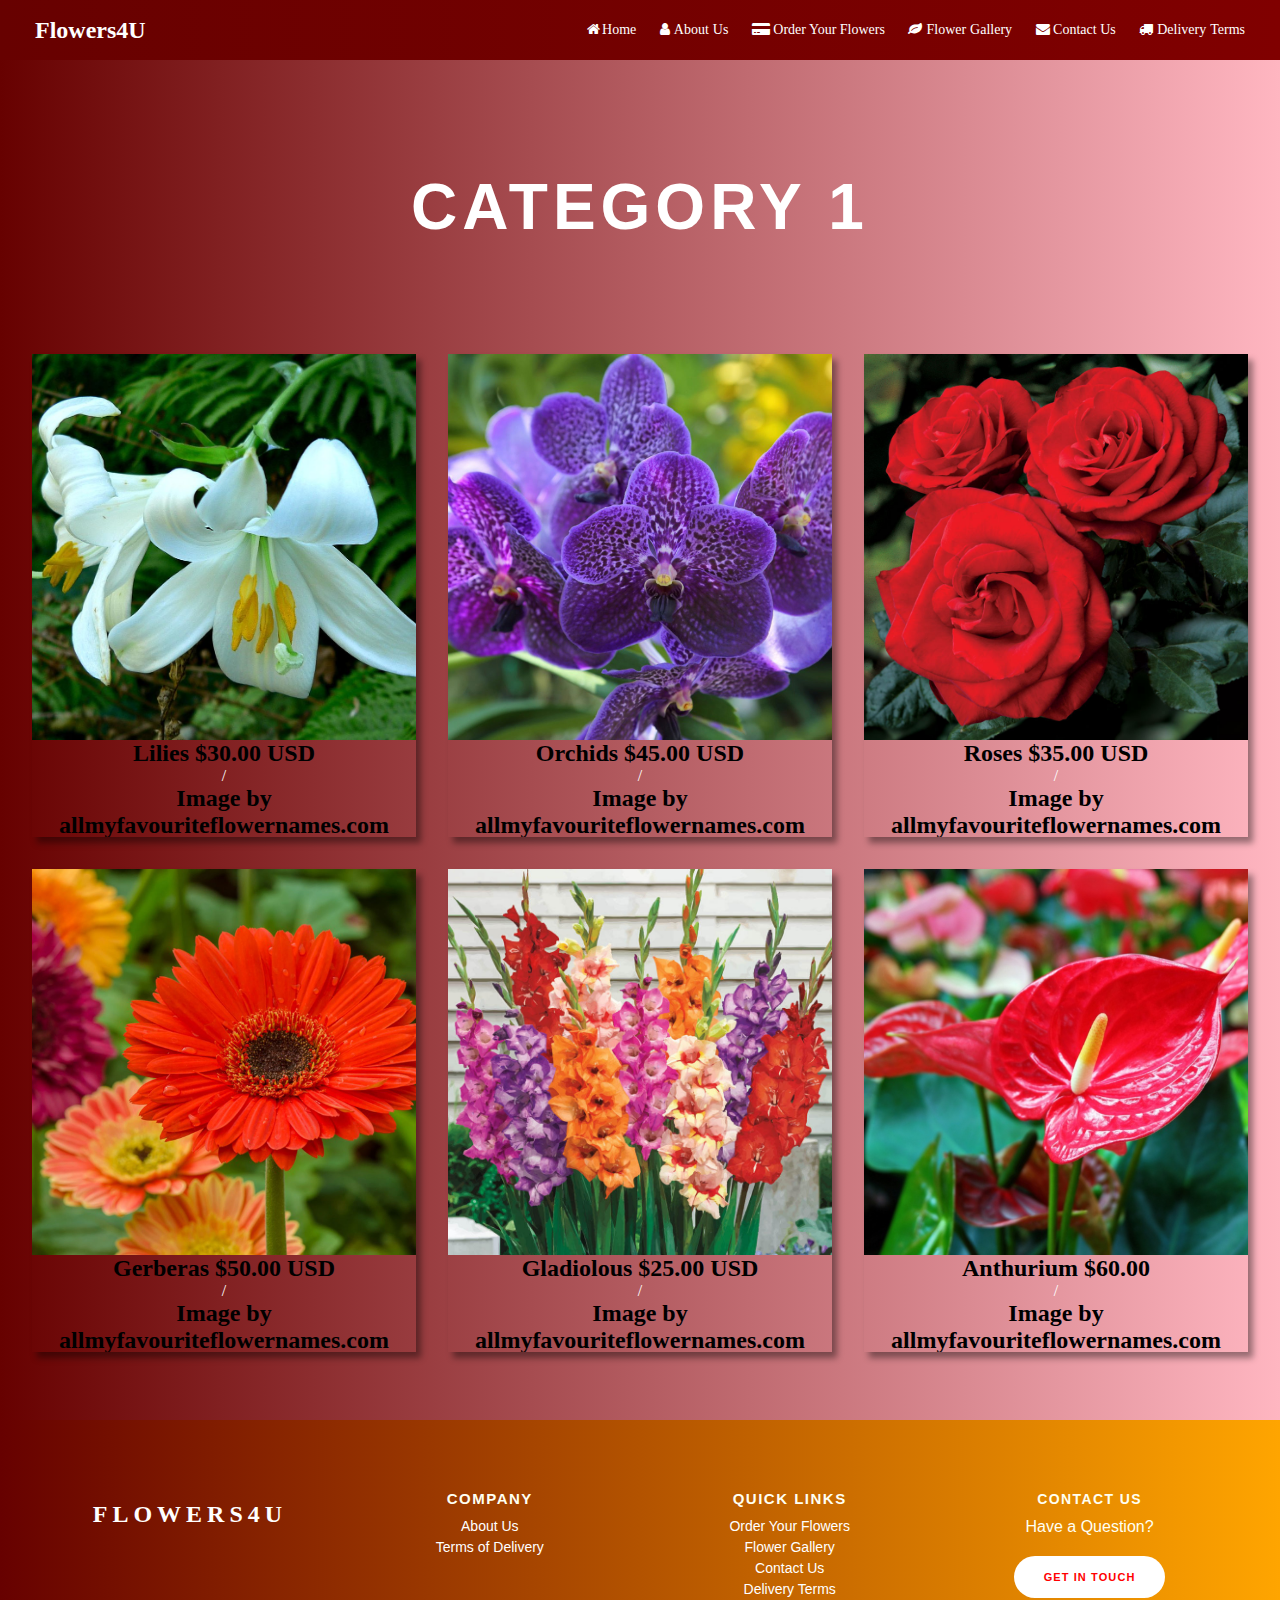
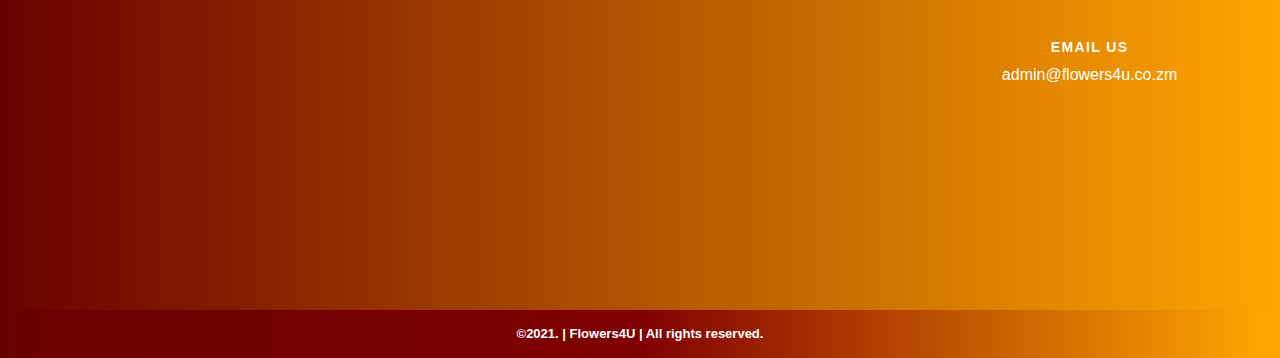
<file: html/Birthday.html>
<!DOCTYPE html>
<html lang="en">
<head>
	<meta charset="UTF-8">
	<meta name="viewport" content="width=device-width, initial-scale=1.0">
	<title>Birthday</title>

 
  <link rel="stylesheet" href="https://cdnjs.cloudflare.com/ajax/libs/font-awesome/4.7.0/css/font-awesome.min.css"> 


   <link rel="stylesheet" type="text/css" href="../css/Valentines.css">
</head>
<body>

<!-- header starts here -->
<header>
  
  <a class="logo" href="index.html">Flowers4U</a>
  
  <input id="nav" type="checkbox">
  <label for="nav"></label>
  
 <nav>
    <ul>
      <li> <a href="../html/Index.html"><i class="fa fa-fw fa-home"></i>Home</a> </li>
      <li> <a href="../html/About Us.html"><i class="fa fa-user"> About Us</i></a> </li>
      <li> <a href="../html/FlowerOrderForm.html"><i class="fa fa-credit-card-alt"></i> Order Your Flowers</a> </li>
      <li> <a href="..html/Occasion.html"><i class="fa fa-leaf"> Flower Gallery</i></a> </li>
      <li> <a href="../html/ContactForm.html"><i class="fa fa-envelope"></i> Contact Us</a> </li>
      <li> <a href="..html/OccasionsDeliveryTerms.html"><i class="fa fa-truck"> Delivery Terms</i></a> </li>

        <!-- Old Menu  -->
      <!-- <li><a href="Index.html">Home</a></li>
      <li><a href="About Us.html">About Us</a></li> -->
      <!-- <li><a href="FlowerOrderForm.html">Order Your Flowers</a></li>
      <li><a href="Occasion.html">Flower Gallery</a></li>
      <li><a href="ContactForm.html">Contact Us</a></li>
      <li><a href="OccasionsDeliveryTerms.html">Delivery Terms</a></li> -->
    </ul>
  </nav> 
  
</header>
<!-- header ends here -->


<!-- Section responsible for displaying birthday flowers in columns and asscoiated prices and image credits -->
	<div class="container">

	<h1 class="heading">Category 1</h1>

	<div class="gallery">

		
		<div class="gallery-item">
			<img class="gallery-image" src="../img/bday1.jpg">
			<div class="bottom-left">
        <p>Lilies $30.00 USD</p>
        <a href="https://www.all-my-favourite-flower-names.com/">/<p>Image by allmyfavouriteflowernames.com</p></a>
      </div>
		</div>
		<div class="gallery-item">
			<img class="gallery-image" src="../img/bday2.jpg">
			<div class="bottom-left">
        <p>Orchids $45.00 USD</p>
        <a href="https://www.all-my-favourite-flower-names.com/">/<p>Image by allmyfavouriteflowernames.com</p></a>
      </div>
		</div>

		<div class="gallery-item">
			<img class="gallery-image" src="../img/bday3.jpg">
			<div class="bottom-left">
		<p>Roses $35.00 USD</p>
    <a href="https://www.all-my-favourite-flower-names.com/">/<p>Image by allmyfavouriteflowernames.com</p></a>
      </div>
		</div>

		

		<div class="gallery-item">
			<img class="gallery-image" src="../img/bday4.jpg">
			<div class="bottom-left">
        <p>Gerberas $50.00 USD</p>
        <a href="https://www.all-my-favourite-flower-names.com/">/<p>Image by allmyfavouriteflowernames.com</p></a>
      </div>
		</div>

		<div class="gallery-item">
			<img class="gallery-image" src="../img/bday5.jpg">
			<div class="bottom-left">
        <p>Gladiolous $25.00 USD</p>
        <a href="https://www.all-my-favourite-flower-names.com/">/<p>Image by allmyfavouriteflowernames.com</p></a>
      </div>
		</div>

		
		<div class="gallery-item">
			<img class="gallery-image" src="../img/bday6.jpg">
			<div class="bottom-left">
        <p>Anthurium $60.00</p>
        <a href="https://www.all-my-favourite-flower-names.com/">/<p>Image by allmyfavouriteflowernames.com</p></a>
      </div>
		</div>

		

	</div>

</div>

<!-- Footer starts here -->
<div class="pg-footer">
    <footer class="footer">
      
      <div class="footer-content">
        <div class="footer-content-column">
          <div class="footer-logo">
            <a class="footer-logo-link" href="index.html">
              
              <h1 class="Logoinfooter">Flowers4U</h1>
            </a>
          </div>
          <div class="footer-menu">
            
              </li>
            </ul>
          </div>
        </div>
        <div class="footer-content-column">
          <div class="footer-menu">
            <h2 class="footer-menu-name"> Company</h2>
            <ul id="menu-company" class="footer-menu-list">
              <li class="menu-item menu-item-type-post_type menu-item-object-page">
                <a href="../html/About Us.html">About Us</a>
              </li>
              <li class="menu-item menu-item-type-taxonomy menu-item-object-category">
                <a href="../html/OccasionsDeliveryTerms.html">Terms of Delivery</a>
              </li>
              
            </ul>
          </div>
          <div class="footer-menu">
           
            </ul>
          </div>
        </div>
        <div class="footer-content-column">
          <div class="footer-menu">
            <h2 class="footer-menu-name"> Quick Links</h2>
            <ul id="menu-quick-links" class="footer-menu-list">
              <li class="menu-item menu-item-type-custom menu-item-object-custom">
                
              <li class="menu-item menu-item-type-post_type menu-item-object-page">
                <a href="../html/FlowerOrderForm.html">Order Your Flowers</a>
              </li>
              <li class="menu-item menu-item-type-post_type menu-item-object-page">
                <a href="../html/Occasion.html">Flower Gallery</a>
              </li>
              <li class="menu-item menu-item-type-post_type_archive menu-item-object-customer">
                <a href="../html/ContactForm.html">Contact Us</a></li>
              <li class="menu-item menu-item-type-post_type menu-item-object-page">
                <a href="../html/OccasionsDeliveryTerms.html">Delivery Terms</a>
              </li>
            </ul>
          </div>
        </div>
        <div class="footer-content-column">
          <div class="footer-call-to-action">
            <h2 class="footer-call-to-action-title"> Contact Us</h2>
            <p class="footer-call-to-action-description"> Have a Question?</p>
            <a class="footer-call-to-action-button button" href="ContactForm.html" target="_self"> Get in Touch </a>
          </div>
          <div class="footer-call-to-action">
            <h2 class="footer-call-to-action-title">Email Us</h2>
            <p class="footer-call-to-action-link-wrapper"> <a class="footer-call-to-action-link" href="mailto:admin@flowers4u.co.zm">admin@flowers4u.co.zm</a></p>
           
          </div>
        </div>
        
      </div>
      <div class="footer-copyright">
        <div class="footer-copyright-wrapper">
          <p class="footer-copyright-text">
            <a class="footer-copyright-link"> ©2021. | Flowers4U | All rights reserved. </a>
          </p>
        </div>
      </div>
    </footer>
</body>
</html>
</file>
<file: css/Valentines.css>
/*Styles header section */


body{

  background: linear-gradient(to right, #670100,lightpink);
  overflow-x:hidden;
}

header {
  overflow: hidden;
  background: linear-gradient(to right, #670100,maroon);

}

.valentinesh{

  color:#FFFDFA;
  font-size:5em;
  font-family: 'Lucida Handwriting';
  font-weight:900;
}
header a, header label {
  display: block;
  padding: 20px;
  color: #fff;
  text-decoration: none;
  line-height: 20px;
}


header label {
  float: right;
  padding: 18px 20px;
  cursor: pointer;
}

header label:after {
  content: "\2261";
  font-size: 1.8em;
}

/*Logo is styled with green color font family of fugaz font size and text shadow*/
.logo, .Logoinfooter {
  color: white;
  font-family: 'Lucida Handwriting';
  float: left;
  font-weight: bold;
  font-size: 1.5em;
  text-shadow: 2px 2px 2px rgba(black,0.6);
}
  
/*This code is responsible for the glow of the logo it starts here*/

.logo {
  
    animation: logo 1s ease-in-out infinite alternate;
}

@-webkit-keyframes logo {
  from {
    text-shadow: 0 0 10px #fff, 0 0 20px #fff, 0 0 30px #e60073, 0 0 40px #e60073, 0 0 50px #e60073, 0 0 60px #e60073, 0 0 70px #e60073;
  }
  
  to {
    text-shadow: 0 0 20px #fff, 0 0 30px #ff4da6, 0 0 40px #ff4da6, 0 0 50px #ff4da6, 0 0 60px #ff4da6, 0 0 70px #ff4da6, 0 0 80px #ff4da6;
  }
}


/*This code is responsible for the glow of the logo it ends here*/


/*
Transforms logo to uppercase on mouse over*/
  .logo:hover{
    text-transform: uppercase;
    color: white;
    transform: scale(1.4)
  }
  /*End of Transforms logo to uppercase on mouse over*/

/*Causes menu to float right and adapt on several browers*/

nav {
  float: right;
  max-height: 0;
  width: 100%;
    -webkit-transition: max-height 0.3s; 
     -moz-transition: max-height 0.3s;
       -o-transition: max-height 0.3s;
          transition: max-height 0.3s;
          font-family: 'Times New Roman', cursive;
       
}



/* End of Causes menu to float right and adapt on several browers*/

/*Responsible for setting the margins of the hamburger menu  padding aligns center and color of link on hover*/
nav ul {
  margin: 0;
  padding: 0;
   padding-bottom: 10px;
   
}
  
nav li {
  display: block;
  text-align: center;

}
  


nav a:hover
{

 text-transform: uppercase;
}


#nav { display: none; }

#nav:checked ~ nav {
  max-height: 400px; /* This can be anything bigger than your nav height. The transition duration works with this */
}

@media only screen and (min-width: 700px) {
  
  header label { display: none; }
  
  nav {
    width: auto;
    max-height: none;
  }
  
  nav ul {
    padding: 0;
    padding-right: 10px;
  }
  
  nav li {
    display: inline-block;
    text-align: left;
  }
  
  header nav a {
    display: inline-block;
    padding: 20px 10px;
    width: auto;
  }
  
}

/*End of css styles for header*/

/*Responsible for setting the margins of the hamburger menu  padding aligns center and color of link on hover*/


*Styles all footer sections appropriately with fonts background colors margins paddings letter spacing, line height and other relevant styling */

* {
  margin: 0;
  padding: 0;
}
a {
  color: #fff;
  text-decoration: none;
}
.pg-footer {
  font-family: 'Roboto', sans-serif;
}



.footer {
    background: linear-gradient(to right, #670100, orange);
    color: #fff;
  }


.footer-content {
    margin-left: auto;
    margin-right: auto;
    max-width: 1230px;
    padding: 40px 15px 450px;
    position: relative;
}

.footer-content-column {
    box-sizing: border-box;
    float: left;
    padding-left: 15px;
    padding-right: 15px;
    width: 100%;
    color: #fff;
}

.footer-content-column ul li a {
  color: #fff;
  text-decoration: none;
}

.footer-logo-link {
    display: inline-block;
}
.footer-menu {
    margin-top: 30px;
}

.footer-menu-name {
    color: #fffff2;
    font-size: 15px;
    font-weight: 900;
    letter-spacing: .1em;
    line-height: 18px;
    margin-bottom: 0;
    margin-top: 0;
    text-transform: uppercase;
}
.footer-menu-list {
    list-style: none;
    margin-bottom: 0;
    margin-top: 10px;
    padding-left: 0;
}
.footer-menu-list li {
    margin-top: 5px;
}

.footer-call-to-action-description {
    color: #fffff2;
    margin-top: 10px;
    margin-bottom: 20px;
}
.footer-call-to-action-button:hover {
    background-color: #fffff2;
    color: red;
}
.button:last-of-type {
    margin-right: 0;
}
.footer-call-to-action-button {
    background-color: white;
    border-radius: 21px;
    color: red;
    display: inline-block;
    font-size: 11px;
    font-weight: 900;
    letter-spacing: .1em;
    line-height: 18px;
    padding: 12px 30px;
    margin: 0 10px 10px 0;
    text-decoration: none;
    text-transform: uppercase;
    transition: background-color .2s;
    cursor: pointer;
    position: relative;
}
.footer-call-to-action {
    margin-top: 30px;
}
.footer-call-to-action-title {
    color: #fffff2;
    font-size: 14px;
    font-weight: 900;
    letter-spacing: .1em;
    line-height: 18px;
    margin-bottom: 0;
    margin-top: 0;
    text-transform: uppercase;
}
.footer-call-to-action-link-wrapper {
    margin-bottom: 0;
    margin-top: 10px;
    color: #fff;
    text-decoration: none;
}
.footer-call-to-action-link-wrapper a {
    color: #fff;
    text-decoration: none;
}






.footer-copyright {
   /* background-color: white;*/
   background: linear-gradient(to right, #670100,maroon,orange);
    padding: 15px 30px;
  text-align: center;
}

.footer-copyright-wrapper {
    margin-left: auto;
    margin-right: auto;
    max-width: 1200px;
}

.footer-copyright-text {
    color: red;
    font-size: 13px;
    font-weight: 400;
    line-height: 18px;
    margin-bottom: 0;
    margin-top: 0;
}

.footer-copyright-link {
    color: white;
    text-decoration: none;
    font-weight:bolder;
}


/* Media Query For different screens */
@media (min-width:320px) and (max-width:479px)  { /* smartphones, portrait iPhone, portrait 480x320 phones (Android) */
  .footer-content {
    margin-left: auto;
    margin-right: auto;
    max-width: 1230px;
    padding: 40px 15px 1050px;
    position: relative;
  }
}
@media (min-width:480px) and (max-width:599px)  { /* smartphones, Android phones, landscape iPhone */
  .footer-content {
    margin-left: auto;
    margin-right: auto;
    max-width: 1230px;
    padding: 40px 15px 1050px;
    position: relative;
  }
}
@media (min-width:600px) and (max-width: 800px)  { /* portrait tablets, portrait iPad, e-readers (Nook/Kindle), landscape 800x480 phones (Android) */
  .footer-content {
    margin-left: auto;
    margin-right: auto;
    max-width: 1230px;
    padding: 40px 15px 1050px;
    position: relative;
  }
}
@media (min-width:801px)  { /* tablet, landscape iPad, lo-res laptops ands desktops */

}
@media (min-width:1025px) { /* big landscape tablets, laptops, and desktops */

}
@media (min-width:1281px) { /* hi-res laptops and desktops */

}




@media (min-width: 760px) {
  .footer-content {
      margin-left: auto;
      margin-right: auto;
      max-width: 1230px;
      padding: 40px 15px 450px;
      position: relative;
  }

  .footer-wave-svg {
      height: 50px;
  }

  .footer-content-column {
      width: 24.99%;
  }
}

/*h1 {

  color: white;
  font-family: 'Fugaz One', cursive;
  font-weight: bold;
  font-size: 1.5em;
 text-shadow: 2px 2px 2px rgba(black,0.6);
}*/
@media (min-width: 568px) {
  
}
/*End of styles for footer section*/


/*Column3 CSS Styles begins here*/


/*Set the styling for the box, background, font and oother attrbutes*/
*{box-sizing:border-box}

/*html{background:skyblue;}*/
/*{background: #00b4de; color: #fbfbfb; font-family: Arial, "Helvetica Neue", Helvetica, sans-serif; text-align: center; padding: 2em 0;}
*/
main{
  width:94.75%;
margin: 0 auto;
 overflow: hidden;
}

/*General column settings in the about page*/
.col{
    width: 33.333%;
    height:500px;
    float: left;
    text-align: center;
    padding:1rem;
    text-align: justify;
    text-justify: inter-word;
    font-family: Georgia, 'Times New Roman', Times, serif;
    line-height: 1.5;
    font-weight:bolder;

 

}

/*Sets the column banckground to white for all three columns in the about page*/

.col1/*{ background : linear-gradient (white);} */
 /* background: linear-gradient(pink,white);*/

.col2/*{ background: white;}*/
 /* background: linear-gradient(pink,white);*/

.col3/*{ background: white;}*/ 

  /*background: linear-gradient(pink,white);*/


/*Centers the headings for about us  company history mission and vision*/

.col1 h2{

    text-align: center;

}

.col2 h2{

    text-align: center;
}

.col3 h2{

    text-align: center;

  }

  .col1 p{

    text-align: justify;

}

.col2 p{

  text-align: justify;

}

.col3 p{

  text-align: justify;

}

/*footer{
    clear:both;
}
*/
@media only screen and (max-width:768px){
    
    .col1, .col2{
        width:50%;
    }
    .col3{
        width:100%;
    }
}

@media only screen and (max-width:480px){
    .col{
       float: none;
        width:100%;
    }
}

/*End Column3 CSS Styles*/

/*Beginning of Styles image on home page making it responsive*/

.imgcenter 
{
 display: block;
  margin-left: auto;
  margin-right: auto;
  height:auto;
  width:100;
}

/*End of Styles image on home page making it responsive*/

/*Styles image credit on home page below rose.png*/



/*End of styles image credit on home page*/

/*Sets general form settings like borders, height color width*/


/*Css styles for order, contact form and form heading*/

form {
    
    margin-left:auto;
    margin-right:auto;
    width: 500px;
    height: auto;
    padding:20px;
    border: 8px solid rgba(0,0,0,.2);
    -moz-border-radius: 5px;
    -webkit-border-radius: 5px;
    border-radius: 5px;
    -moz-background-clip: padding;
    -webkit-background-clip: padding-box;
    background-clip: padding-box;
    
    background: linear-gradient(#e66465, #9198e5);
    -moz-box-shadow: 0 0 13px 3px rgba(0,0,0,.5);
    -webkit-box-shadow: 0 0 13px 3px rgba(0,0,0,.5);
    box-shadow: 0 0 13px 3px rgba(0,0,0,.5);
    overflow: hidden; 
   
}



/*form backgraound image for contact form starts here*/
.bgimage {
  /* The image used */
  background-image: url("../img/background1.jpg");

  /* Control the height of the image */
 

  /* Center and scale the image nicely */
  background-position: center;
  background-repeat: no-repeat;
  background-size: cover; 
  



  position: relative;
}

/*form backgraound image for contact form starts here*/
.bgimage2 {
  /* The image used */
  background-image: url("../img/background2.png");

  /* Control the height of the image */
 

  /* Center and scale the image nicely */
  background-position: center;
  background-repeat: no-repeat;
  /* background-size: cover; */
  background-size: cover;
background-repeat: no-repeat;

  position: relative;
}



/*form background image ends here*/

form label{
  font-weight:bold;
}
/*Sets up textarea where additional requests can be made*/

textarea{
   width: 450px;
    height: 140px;
    border: 1px solid rgba(255,255,255,.6);
    -moz-border-radius: 4px;
    -webkit-border-radius: 4px;
    border-radius: 4px;
    -moz-background-clip: padding;
    -webkit-background-clip: padding-box;
    background-clip: padding-box; 
    display:block;
    font-family: 'Source Sans Pro', sans-serif;
    font-size:14px;
    color:black;
    padding-left:20px;
    padding-right:20px;
    padding-top:12px;
    margin-bottom:20px;
    overflow:hidden;
    font-weight:bolder;
}


/*General settings for all buttons of class input and select*/
input, select {
   /* background: rgba(105,105,105,105)*/
    width: 379px;
    height: auto;
    border: 3px solid rgba(255,255,255,.4);
    -moz-border-radius: 4px;
    -webkit-border-radius: 4px;
    border-radius: 4px;
    -moz-background-clip: padding;
    -webkit-background-clip: padding-box;
    background-clip: padding-box; 
    display:block;
    font-family: 'Source Sans Pro', sans-serif;
    font-size:14px;
    color:black;
    font-weight:bolder;
    padding-left:20px;
    padding-right:20px;
    margin-bottom:20px;

    
}

/*Styles background  for submit name email message telephone and options button*/

input[type=submit] {
    cursor:pointer;

}

input.name  {
   /* background: rgba(105,105,105,105) url(http://luismruiz.com/img/gemicon_name.png) no-repeat scroll 16px 16px; */
    padding-left:45px;


}

input.email  {
    /*background: rgba(105,105,105,105) url(http://luismruiz.com/img/gemicon_email.png) no-repeat scroll 16px 20px;*/
    padding-left:45px;
}


input.message {
    /*background: rgba(105,105,105,105) url(http://luismruiz.com/img/gemicon_message.png) no-repeat scroll 16px 16px;*/
    padding-left:45px;
}


input.tel {
      /*background: rgba(105,105,105,105) url(http://luismruiz.com/img/gemicon_message.png) no-repeat scroll 16px 16px;*/
      padding-left:45px;
}



textarea {
      /*background: rgba(105,105,105,105) url(http://luismruiz.com/img/gemicon_message.png) no-repeat scroll 16px 16px;*/
      padding-left:45px;
}

#appt, #quantity, #DateOrdered , #flowers, #inputAddressLine1, #inputAddressLine2,#inputAddressLine3  {
     /* background: rgba(105,105,105,105) url(http://luismruiz.com/img/gemicon_email.png) no-repeat scroll 16px 20px;*/
      padding-left:45px;
      
}



::-webkit-input-placeholder {
    color: black;
}


:-moz-placeholder{ 
    color: black; 
}

::-moz-placeholder {
    color: black;
}

:-ms-input-placeholder {  
    color: black; 
}

input:focus, textarea:focus, select:focus { 
   /* background-color: rgba(105, 105,105, 105);*/
    -moz-box-shadow: 0 0 5px 1px rgba(255,255,255,.5);
    -webkit-box-shadow: 0 0 5px 1px rgba(255,255,255,.5);
    box-shadow: 0 0 5px 1px rgba(255,255,255,.5);
    overflow: hidden; 
      color:black;
}

/*Styles submit button on contact form*/

.btn {
    width: 138px;
    height: 44px;
    -moz-border-radius: 4px;
    -webkit-border-radius: 4px;
    border-radius: 4px;
    float:right;
    border: 1px solid #253737;
    background: -webkit-gradient(linear, left top, left bottom, from(#6da5a3), to(#416b68));
    background: -webkit-linear-gradient(top, #6da5a3, #416b68);
    background: -moz-linear-gradient(top, #6da5a3, #416b68);
    background: -ms-linear-gradient(top, #6da5a3, #416b68);
    background: -o-linear-gradient(top, #6da5a3, #416b68);
    background-image: -ms-linear-gradient(top, #6da5a3 0%, #416b68 100%);
    padding: 10.5px 21px;
    -webkit-border-radius: 6px;
    -moz-border-radius: 6px;
    border-radius: 6px;
    -webkit-box-shadow: rgba(255,255,255,0.1) 0 1px 0, inset rgba(255,255,255,0.7) 0 1px 0;
    -moz-box-shadow: rgba(255,255,255,0.1) 0 1px 0, inset rgba(255,255,255,0.7) 0 1px 0;
    box-shadow: rgba(255,255,255,0.1) 0 1px 0, inset rgba(255,255,255,0.7) 0 1px 0;
    text-shadow: #333333 0 1px 0;
/*    color: #e1e1e1;*/
    color:black;
    text-align: center;
}

.btn:hover {
    border: 1px solid #253737;
    text-shadow: #333333 0 1px 0;
    background: #416b68;
    background: -webkit-gradient(linear, left top, left bottom, from(#77b2b0), to(#416b68));
    background: -webkit-linear-gradient(top, #77b2b0, #416b68);
    background: -moz-linear-gradient(top, #77b2b0, #416b68);
    background: -ms-linear-gradient(top, #77b2b0, #416b68);
    background: -o-linear-gradient(top, #77b2b0, #416b68);
    background-image: -ms-linear-gradient(top, #77b2b0 0%, #416b68 100%);
    color: red;
    cursor: pointer;
 }

.btn:active {
    margin-top:1px;
    text-shadow: #333333 0 -1px 0;
    border: 1px solid #253737;
    background: #6da5a3;
    background: -webkit-gradient(linear, left top, left bottom, from(#416b68), to(#416b68));
    background: -webkit-linear-gradient(top, #416b68, #609391);
    background: -moz-linear-gradient(top, #416b68, #6da5a3);
    background: -ms-linear-gradient(top, #416b68, #6da5a3);
    background: -o-linear-gradient(top, #416b68, #6da5a3);
    background-image: -ms-linear-gradient(top, #416b68 0%, #6da5a3 100%);
    color: #fff;
    -webkit-box-shadow: rgba(255,255,255,0) 0 1px 0, inset rgba(255,255,255,0.7) 0 1px 0;
    -moz-box-shadow: rgba(255,255,255,0) 0 1px 0, inset rgba(255,255,255,0.7) 0 1px 0;
    box-shadow: rgba(255,255,255,0) 0 1px 0, inset rgba(255,255,255,0.7) 0 1px 0;
    cursor: wait;
   }

/*responsible for shadow in header text on order and contact forms*/
.formheading { 
        margin: 50px auto; 
        text-align: center; 
        color: maroon; 
        font-size: 2em; 
        transition: 0.5s; 
        font-family: Arial, Helvetica, sans-serif; 
    } 
  
    /* .formheading { 
        text-shadow: 0 1px 0 #ccc, 0 2px 0 #ccc, 
                     0 3px 0 #ccc, 0 4px 0 #ccc, 
                     0 5px 0 #ccc, 0 6px 0 #ccc, 
                     0 7px 0 #ccc, 0 8px 0 #ccc, 
                     0 9px 0 #ccc, 0 10px 0 #ccc, 
                     0 11px 0 #ccc, 0 12px 0 #ccc, 
                     0 20px 30px rgba(0, 0, 0, 0.5); 
              } */


    /*End of Css styles for order, contact form and form heading*/
/*


Start of css gallery 

All grid code is placed in a 'supports' rule (feature query) at the bottom of the CSS (Line 77). 
        
The 'supports' rule will only run if your browser supports CSS grid.

Flexbox is used as a fallback so that browsers which don't support grid will still recieve an identical layout.

*/

@import url(https://fonts.googleapis.com/css?family=Montserrat:500);

/*:root {*/
  /* Base font size */
  /*font-size: 10px;*/
/*}*/

*,
*::before,
*::after {
  box-sizing: border-box;
}

body {
  min-height: 100vh;
  background-color: white;
}

.container {
  max-width: 100rem;
  margin: 0 auto;
  padding: 0 2rem 2rem;
}

.heading {
  font-family: "Montserrat", Arial, sans-serif;
  font-size: 4rem;
  /* font-weight: 500; */
  line-height: 1.5;
  text-align: center;
  padding: 3.5rem 0;
  color: black;
  font-kerning: normal;
}

.heading span {
  display: block;
}

.gallery {
  display: flex;
  flex-wrap: wrap;
  /* Compensate for excess margin on outer gallery flex items */
  margin: -1rem -1rem;
}

.gallery-item {
  /* Minimum width of 24rem and grow to fit available space */
  flex: 1 0 24rem;
  /* Margin value should be half of grid-gap value as margins on flex items don't collapse */
  margin: 1rem;
  box-shadow: 0.3rem 0.4rem 0.4rem rgba(0, 0, 0, 0.4);
  overflow: hidden;
}

.gallery-image {
  display: block;
  width: 100%;
  height: 80%;
  object-fit: cover;
  transition: transform 400ms ease-out;
}





@supports (display: grid) {
  .gallery {
    display: grid;
    grid-template-columns: repeat(auto-fit, minmax(24rem, 1fr));
    grid-gap: 2rem;
  }

  .gallery,
  .gallery-item {
    margin: 0;
  }
}

.bottom-left p 

{
  z-index: 100;
  position: relative;
  color: black;
  font-size: 24px;
  font-weight: bold;
  margin:auto;
  text-align:center;
}
/*
End of css gallery*/


/*Start of styling for delivery terms*/

@import url(https://fonts.googleapis.com/css?family=Open+Sans);

/*Styles delivery terms page*/

* { box-sizing: border-box; }

body { 
  /*font-family: 'Open Sans', sans-serif;*/
  color: #000000;
}

h1
{
  color:white;
}


/*p{

  font-size: 14px;
}
*/
/* STRUCTURE */

.wrapper {
  padding: 5px;
  max-width: 960px;
  width: 95%;
  margin: 20px auto;
}
header {
  padding: 0 15px;
}

.columns {
  display: flex;
  flex-flow: row wrap;
  justify-content: center;
  margin: 5px 0;
}

.column {
  flex: 1;
  border: 1px solid gray;
  margin: 2px;
  padding: 10px;
  &:first-child { margin-left: 0; }
  &:last-child { margin-right: 0; }
  
}

footer {
  padding: 0 15px;
}


@media screen and (max-width: 980px) {
  .columns .column {
    margin-bottom: 5px;
    flex-basis: 40%;
    &:nth-last-child(2) {
      margin-right: 0;
    }
    &:last-child {
      flex-basis: 100%;
      margin: 0;
    }
  }
}

@media screen and (max-width: 680px) {
  .columns .column {
    flex-basis: 100%;
    margin: 0 0 5px 0;
  }
}

/*Styles main heading on delivery page and puts square bullets on list*/

h1{

  text-align:center;

}

ul
{

 list-style: square inside;
 font-size:14px;


}

.Delivery, .Delivery2 {

 font-family: Georgia, 'Times New Roman', Times, serif;
 line-height: 1.5;
 text-align: justify;
 text-justify: inter-word;
 font-weight:bold;
}

h5
{

  font-size: 14px;
}

.Delivery3 {

  font-size: 25px;
}

/*End of styling for delivey terms*/

/* just some  styling*/
body { 
  text-align: center; 

}



/* heart div class - in html i used just a simple html simbol entity for heart sign, you can use text or whatever u want*/


/*Starting of css styling for Valentines shiny starts here gives the color and shiny effect to the phrase Happy Valentine's day*/
.shiny
{
  color: white;
  background: -webkit-gradient(linear, left top, left bottom, from(white), to(white));
  -webkit-background-clip: text;
  -webkit-text-fill-color: transparent;
  display: inline-block;
  font-family: "Lucida Handwriting";
  font-size: 5em;
  font-weight: 900;
  position: relative;

  
}

.shiny::before
{
  text-align: center;
  backgro
  und-position: -180px;
  -webkit-animation: flare 5s infinite;
  -webkit-animation-timing-function: linear;
  background-image: linear-gradient(65deg, transparent 20%, rgba(255, 255, 255, 0.2) 20%, rgba(255, 255, 255, 0.3) 27%, transparent 27%, transparent 100%);
  -webkit-background-clip: text;
  -webkit-text-fill-color: transparent;
  content: "Happy Valentine's Day";
  color: #FFF;
  display: block;
  padding-right: 140px;
  position: absolute;
}

.shiny::after
{
  text-align:center;
  content: "Happy Valentine's Day";
  color: #FFF;
  display: block;
  position: absolute;
  text-shadow: 0 1px #6E4414, 0 2px #6E4414, 0 3px #6E4414, 0 4px #6E4414, 0 5px #6E4414, 0 6px #6E4414, 0 7px #6E4414, 0 8px #6E4414, 0 9px #6E4414, 0 10px #6E4414;
  top: 0;
  z-index: -1;
}

.inner-shiny::after, .inner-shiny::before
{
    -webkit-animation: sparkle 5s infinite;
  -webkit-animation-timing-function: linear;
  background: #FFF;
  border-radius: 100%;
  box-shadow: 0 0 5px #FFF, 0 0 10px #FFF, 0 0 15px #FFF, 0 0 20px #FFF, 0 0 25px #FFF, 0 0 30px #FFF, 0 0 35px #FFF;
  content: "";
  display: block;
  height: 10px;
  opacity: 0.7;
  position: absolute;
  width: 10px;
}

.inner-shiny::before
{
  -webkit-animation-delay: 0.2s;
  height: 7px;
  left: 0.12em;
  top: 0.8em;
  width: 7px;
}

.inner-shiny::after
{
  top: 0.32em;
  right: -5px;
}

.imageby {
 text-align: center;
 color:white;
 font-size: 20px;
 font-weight: bold;


}

@-webkit-keyframes flare
{
  0%   { background-position: -180px; }
  30%  { background-position: 500px; }
  100% { background-position: 500px; }
}

@-webkit-keyframes sparkle
{
  0%   { opacity: 0; }
  30%  { opacity: 0; }
  40%  { opacity: 0.8; }
  60%  { opacity: 0; }
  100% { opacity: 0; }
}

/*Ending of css styling for Valentines shiny starts here gives the color and shiny effect to the phrase Happy Valentine's day*/

audio {
 background-color: maroon;
  width: 300px; 
  box-shadow: 10px 10px 20px;
  border-radius: 50px;
/*  transform: scale(1.05);*/
}

.playmusic {
  color:white;
  font-weight:bolder;
}

/*Styling for blockquote*/
blockquote{
  display:block;
  background: maroon;
  padding: 15px 20px 15px 45px;
  margin: 0 0 20px;
  position: relative;
  
  /*Font*/
  font-family: Georgia, serif;
  font-size: 16px;
  line-height: 1.2;
  color: #666;
  text-align: justify;
  
  /*Borders - (Optional)*/
  border-left: 15px solid white;
 
  
  /*Box Shadow - (Optional)*/
  /*-moz-box-shadow: 2px 2px 15px lightpink;
  -webkit-box-shadow: 2px 2px 15px #lightpink;
  box-shadow: 2px 2px 15px #lightpink;*/
}

blockquote::before{
  content: "\201C"; /*Unicode for Left Double Quote*/
  
  /*Font*/
  font-family: Georgia, serif;
  font-size: 60px;
  font-weight: bold;
  color: white;
  
  /*/*Positioning*/
  position: relative;
  left: 10px;
  top:5px;*/
}

blockquote::after{
  /*Reset to make sure*/
  content: "\201D"; /*Unicode for Right Double Quote*/
  font-family: Georgia, serif;
  font-size: 60px;
  font-weight: bold;
  color: white;

/*/*Positioning*/
  position: absolute;

  }

blockquote a{
  text-decoration: none;
  background: #eee;
  cursor: pointer;
  padding: 0 3px;
  color: #c76c0c;
}

blockquote a:hover{
 color: #666;
}

blockquote em{
  font-style: italic;
}

blockquote {
  text-align: center;
  color:#fff;
  font-weight: bolder;
  font-size: 20px
  
}



/*styling for tool tips*/
 
?
  /*background: ;*/
?

/* the animations */
/* fade */


/* swing */
?
/* basic styling: has nothing to do with tooltips: */
/*h1 {
  padding-left: 50px;
}
ul {
  margin-bottom: 40px;
}
li {
  cursor: pointer; 
  display: inline-block; 
  padding: 0 10px;
}
*/

/*OTHER TOOLTIP SECTION*/

::selection {
 /* background: #1FDA9A;*/
/* color: #fff;*/
}

/*body {
  font-family: 'Work Sans', sans-serif;
  font-size: 1.5em;
  line-height: 1.4em;
  font-weight: 700;
  background-color: #28ABE3;
  color: #fff;
}*/
.container {
  margin:36px auto;
  /*background: radial-gradient(circle farthest-corner at 400px 250px , #64BBE0 0%, #28ABE3, #28ABE3 95%);*/
}
.container .heading {
  text-align: center;
  color: #fff;
  font-weight: 700;
}
.tooltip-wrapper {
  padding: 160px 0;
  text-align: center;
}
.tooltip-wrapper li {
  list-style: none;
  display: inline-block;
  margin: 0 10px;
}
.tooltip-wrapper li a {
  color: #fff;
  text-decoration: none;
}


/**
 * Tooltips
 */

.tooltip {
  position: relative;
}
.tooltip:after {
  overflow:hidden;
  position: absolute;
  padding: 8px;
  border: 3px solid #fff;
  border-radius: 8px;
  background-color: maroon;
  font-size: .9em;
  font-weight: bold;
  color: #fff;
  content: attr(data-tooltip);
  min-width: 80px;
  // width: -moz-max-content;
  // width: -webkit-max-content;
  opacity: 0;
  transition: all .2s ease-in-out .25s;
  visibility: hidden;
  z-index: 2;
}
.tooltip:hover:after {
  opacity: 1;
  visibility: visible;
}

/*Tooltip starting positions*/

.tooltip-bottom:after {
  top: 155%;
  left: 0;
}
.tooltip-left:after {
  right: 130%;
  min-width: 100px;
}
.tooltip-right:after {
  left: 130%;
  min-width: 100px;
}

/*Tooltip final positions*/


.tooltip-bottom:hover:after {
  top: 125%;
}




/**
 * Triangles
 */

.tooltip-top:before,
.tooltip-bottom:before,
.tooltip-left:before,
.tooltip-right:before {
  content: "";
  display: block;
  position: absolute;
  border-width: 7px;
  border-style: solid;
  border-color: rgba(0, 0, 0, 0);
  opacity: 0;
  transition: all .2s ease-in-out .25s;
  visibility: hidden;
}
.tooltip-top:hover:before,
.tooltip-bottom:hover:before,
.tooltip-left:hover:before,
.tooltip-right:hover:before {
  opacity: 1;
  visibility: visible;
}

/*Triangle starter positions*/

.tooltip-top:before {
  top: -51%;
  left: 50%;
  transform: translateX(-50%);
  border-top-color: #fff;
}
.tooltip-bottom:before {
  bottom: -56%;
  left: 50%;
  transform: translateX(-50%);
  border-bottom-color: #fff;
}
.tooltip-left:before {
  left: -31%;
  top: 15%;
  border-left-color: #fff;
}
.tooltip-right:before {
  right: -31%;
  top: 15%;
  border-right-color: #fff;
}

/* Triangle final positions */

.tooltip-top:hover:before {
  top: -21%;
}
.tooltip-bottom:hover:before {
  bottom: -26%;
}
.tooltip-left:hover:before {
  left: -11%;
}
.tooltip-right:hover:before {
  right: -11%;
}




/* Section with links */



/* css carousel for image slider */

/*
  Thanks for stopping by! =) 
  – sxoxm
*/
:root {
  /* change to increase or decrease time */
  --time: 15s;

  /* change Height of slider */
  --height: 78vh;
}
@keyframes doslide {
  0% {
    margin-left: 0;
  }
  30% {
    margin-left: 0;
  }
  33% {
    margin-left: -100%;
  }
  63% {
    margin-left: -100%;
  }
  66% {
    margin-left: -200%;
  }
  97% {
    margin-left: -200%;
  }
}
@keyframes cooldown {
  from {
    width: 0;
  }
  to {
    width: 100%;
  }
}
/* body {
  background-color: #000;
  color: #fff;
  font-family: sans-serif;
  padding: 0;
  margin: 0;
  max-width: 80vw;
  margin: auto;
} */
h1 {
  font-weight: 100;

  text-transform: uppercase;
  text-align: center;
  letter-spacing: 5px;
  padding: 25px 15px;
}
p {
  text-align: center;
}
p small {
  font-size: 10px;
  text-transform: uppercase;
}
.slider {
  overflow: hidden;
  width: 100%;
  height: var(--height);
  background-color: #333;
  
}
.innerslide {
  width: 300%;
  height: var(--height);
  animation: doslide var(--time) infinite ease;
}
.slider:hover .innerslide,
.slider:hover .indicator {
  animation-play-state: paused;
  -webkit-animation-play-state: paused;
}
.slider:hover .slide {
  opacity: 0.8;
}
.slider:hover .indicator {
  opacity: 0.5;
  height: 5px;
  margin-top: -5px;
}
.slide {
  width: calc(100% / 3);
  height: var(--height);
  float: left;
  background-size: cover;
  background-repeat: no-repeat;
  background-position: center;
  transition: 0.8s ease all;
  background-color: rgb(220, 13, 13);
}
.slide:nth-child(odd) {
  background-color: rgb(220, 13, 13);
}
.slide:nth-child(even) {
  background-color: rgb(220, 13, 13);
}

.indicator {
  width: 100%;
  position: relative;
  height: 10px;
  margin-top: -10px;
  background-color: white;
  animation: cooldown var(--time) linear infinite;
  transition: 0.8s ease all;
}

.slide.s1 {
  
  
  background-image: url("../img/img1.webp");
  background-size: contain;
  background-color : #A24857;

}
.slide.s2 {
 
  
  background-image: url("../img/img2.webp");
  background-size: contain;
  background-color:#A24857;

  
}

.slide.s3 {
 
  
  background-image: url("../img/img3.webp");
  background-size: contain;
  background-color:#A24857;

}
 

html
{
  scroll-behavior: smooth;
}

body
{
  margin: 0;
  padding: 0;
}

.gotopbtn
{
  position: fixed;
  width: 50px;
  height: 50px;
  background: maroon;
  bottom: 40px;
  right: 50px;
  text-decoration: none;
  text-align: center;
  line-height: 60px;
  color: white;
  font-size: 32px;
}


/* end of carousel */
</file>
